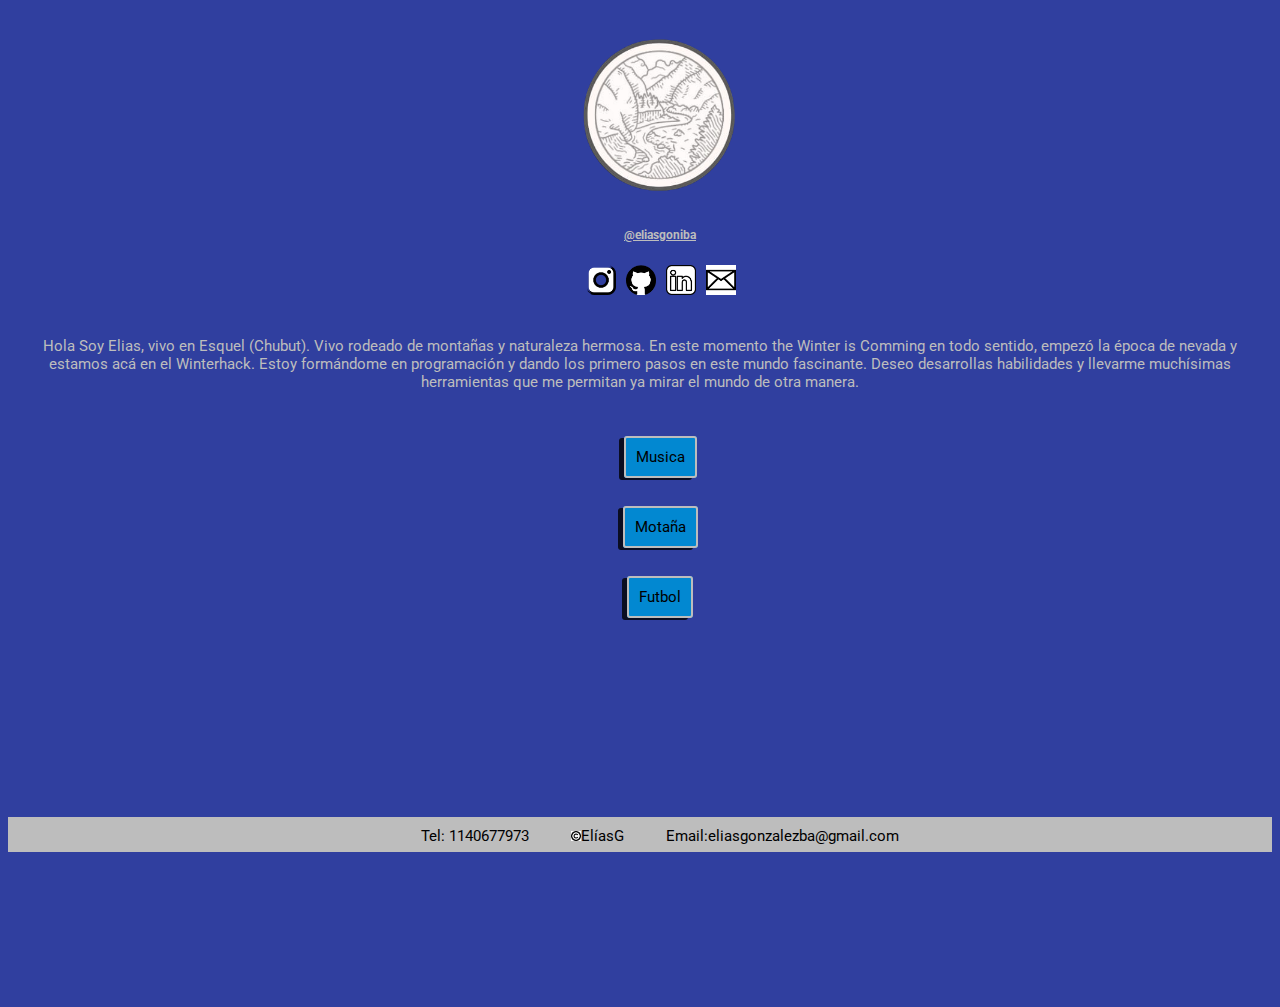
<file: index.html.html>
<!DOCTYPE html>
<html lang="en">
<head>
    <meta charset="UTF-8"/>
    <meta name="viewport" content="width=device-width, initial-scale=1.0"/>
    <title>Reto01 Elías</title>  
<meta name="description" content="Mi primer reto"/>
<meta name="keywords" content=" reto, codearock, Elías"/>
<meta name="author" content="EliasGonIba"/>
<meta name="copyright" content="Elias Codearock">

<link rel="icon" href="images/logoPrincipalfinal.png" type="image/png">

<meta property="og:title" content="Reto 01 CodeaRock">
<meta property="og: description" content="Este es el primer reto">
<meta property="og: type" content="El primer reto ">
<meta property="og: image" content="https://github.com/eliasgoniba/portfolioElias.github.io/Retos/images/logoPrincipal.png">
<meta property="og:url" content="https://github.com/eliasgoniba/portfolioElias.github.io">

<meta property="twitter:title" content="Reto 01 CodeaRock">
<meta property="twitter: description" content="ESte es el primer reto">
<meta property="twitter: type" content="El primer reto ">
<meta property="twitter: image" content="portfolioElias.github.io/Retos/images
/logoPrincipal.png">
<meta property="twitter:url" content="https://github.com/eliasgoniba/portfolioElias.github.io">


<link rel="preconnect" href="https://fonts.googleapis.com">
<link rel="preconnect" href="https://fonts.gstatic.com" crossorigin>
<link href="https://fonts.googleapis.com/css2?family=Roboto&display=swap" rel="stylesheet">


<link rel="stylesheet" href="css/style.css">

</head>
<div > 
<body>

<header>
<div>
        <a href="https://instagram.com/eliasgoniba?igshid=ZDc4ODBmNjlmNQ=="><img src="images/logoPrincipalfinal.png"  alt="Logo Principal" class="logoPrincipalfinal"></a> 
        
 </div>

</header>

<section >
    <nav>
        <h5><a href="https://instagram.com/eliasgoniba?igshid=ZDc4ODBmNjlmNQ==">@eliasgoniba</a></h5>
        <ul>
        <li><a href="https://instagram.com/eliasgoniba?igshid=ZDc4ODBmNjlmNQ=="><img src="images/logoInstafinal.png" alt=" Logo Instagram" class="logosNav"></a></li>
        <li><a href="https://github.com/eliasgoniba/portfolioElias.github.io/"><img src="images/logoGitHubfinal.png" alt="Logo GitHub" class="logosNav"></a></li>
        <li><a href="https://www.linkedin.com/in/elias-gonzalez-iba%C3%B1ez-2b1297285/"><img src="images/logoLinkefinal.png" alt="Logo Linkedin" class="logosNav"></a></li>
        <li><a href="mailto:eliasgonzalezba@gmail.com"><img src="images/logoMail.png" alt="Logo Mail" class="logosNav"></a></li>
        </ul>
    </nav>
</section>

<section>
    <div >
        <p>Hola Soy Elias, vivo en Esquel (Chubut). Vivo rodeado de montañas y naturaleza hermosa. En este momento the Winter is Comming en todo sentido, empezó la época de nevada y estamos acá en el Winterhack. Estoy formándome  en programación y dando los primero pasos en este mundo fascinante. Deseo desarrollas habilidades y llevarme muchísimas herramientas que me permitan ya mirar el mundo de otra manera.</p>
    </div>


    <nav>
<ol>
    <li><p><a href="https://open.spotify.com/artist/2QsynagSdAqZj3U9HgDzjD?si=OHJNdXlrTTyfEvVLBrTKKw" class="boton" >Musica</a></p></li>
    <li><p><a href="https://www.youtube.com/watch?v=e1Hly-nFp6o" class="boton">Motaña</a></p></li>
    <li><p><a href="https://www.youtube.com/watch?v=VJZDxo4RxqM&vl=es-419" class="boton">Futbol</a></p></li>
</ol>
</nav>

</section>
</div>

<div>
    <footer>
        <div intemscope itemtype="https://schema.org/Organization">
        <ul > 
        <li class="Pie"><p>Tel:<span intemprop="telephone"> 1140677973</span></p></li>
        <li class="Pie"><p><img src="images/logocopyright.png" alt=" Logo Copy" class="Copy"><span intemprop=""name">ElíasG</span></p> </li>
        <li class="Pie"><p>Email:<span intemprop=""email">eliasgonzalezba@gmail.com</span></p></li>
    </ul>
    </footer>
</div>

</body>
</div>
</html>
</file>
<file: css/style.css>
}
header{
    height: 150px;
    background: #303F9F;
}
.logoPrincipalfinal{
width: 300px;
 margin-left: -15 px; 
 margin-top: -43px;
 margin-right: -25px;
margin-bottom: -53px;
text-align: center;
}
a{ color: #BDBDBD

}

h5{
    padding: 10px;
    text-align: center;
    margin-left: 40px;
    margin-top: 1px
   ;
}


.medio{
    height: 230px;
}

.logosNav{
width: 30px;
margin-top: -10px;
margin-bottom: -10;
margin-left: 2px;
padding:2px;
text-align: center;
}
section{
    height: 300px;
    

}
nav ul{
text-align: center;
}

nav ul li {
display: inline-block;
}


p{
margin-top: -200px;
font-weight: 400;
font-size: 15px;
text-align: center;
padding: 20px;
}
body{
font-family: 'Roboto', sans-serif;
color:#BDBDBD;
font-weight: 400;
font-size: 15px;
text-align: center;
background: #303F9F;
}

.ultimo{
height: 50px;
}

ol{
    list-style-type: none;
}
div nav ol li p {
height: 13px;
text-align: center;
margin-top: 17px
}


.boton{
font-family: 'Roboto', sans-serif;
color:black;
text-transform: capitalize;
text-decoration: none;
background-color:#0288D1;
border: solid 2px #BDBDBD;
padding: 10px;
border-radius: 3px;
box-shadow: -5px 2px rgba(1,1,1,0.8);
width: 5px;
margin-bottom: 15px;
}
.boton:hover {
        background: orange;
        color: white;
        font-size: 40px;
}

footer{
background: #BDBDBD;
height: 25px;
font-family: 'Roboto', sans-serif;
font-size: 10px;
text-align: center;
margin-top: 200px;
margin-bottom: 10px;
padding: 5px;
color: black;
}
.Copy{
width: 10px;
}

.Pie{
list-style-type: none;
display: inline-block;
}
</file>
<file: Retos/Reto01/css/style.css>
}
header{
    height: 150px;
    background: #303F9F;
}
.logoPrincipalfinal{
width: 300px;
 margin-left: -15 px; 
 margin-top: -43px;
 margin-right: -25px;
margin-bottom: -53px;
text-align: center;
}
a{ color: #BDBDBD

}

h5{
    padding: 10px;
    text-align: center;
    margin-left: 40px;
    margin-top: 1px
   ;
}


.medio{
    height: 230px;
}

.logosNav{
width: 30px;
margin-top: -10px;
margin-bottom: -10;
margin-left: 2px;
padding:2px;
text-align: center;
}
section{
    height: 300px;
    

}
nav ul{
text-align: center;
}

nav ul li {
display: inline-block;
}


p{
margin-top: -200px;
font-weight: 400;
font-size: 15px;
text-align: center;
padding: 20px;
}
body{
font-family: 'Roboto', sans-serif;
color:#BDBDBD;
font-weight: 400;
font-size: 15px;
text-align: center;
background: #303F9F;
}

.ultimo{
height: 50px;
}

ol{
    list-style-type: none;
}
div nav ol li p {
height: 13px;
text-align: center;
margin-top: 17px
}


.boton{
font-family: 'Roboto', sans-serif;
color:black;
text-transform: capitalize;
text-decoration: none;
background-color:#0288D1;
border: solid 2px #BDBDBD;
padding: 10px;
border-radius: 3px;
box-shadow: -5px 2px rgba(1,1,1,0.8);
width: 5px;
margin-bottom: 15px;
}
.boton:hover {
        background: orange;
        color: white;
        font-size: 40px
}

footer{
background: #BDBDBD;
height: 25px;
font-family: 'Roboto', sans-serif;
font-size: 10px;
text-align: center;
margin-top: 200px;
margin-bottom: 10px;
padding: 5px;
color: black;
}
.Copy{
width: 10px;
}

.Pie{
list-style-type: none;
display: inline-block;
}
</file>
